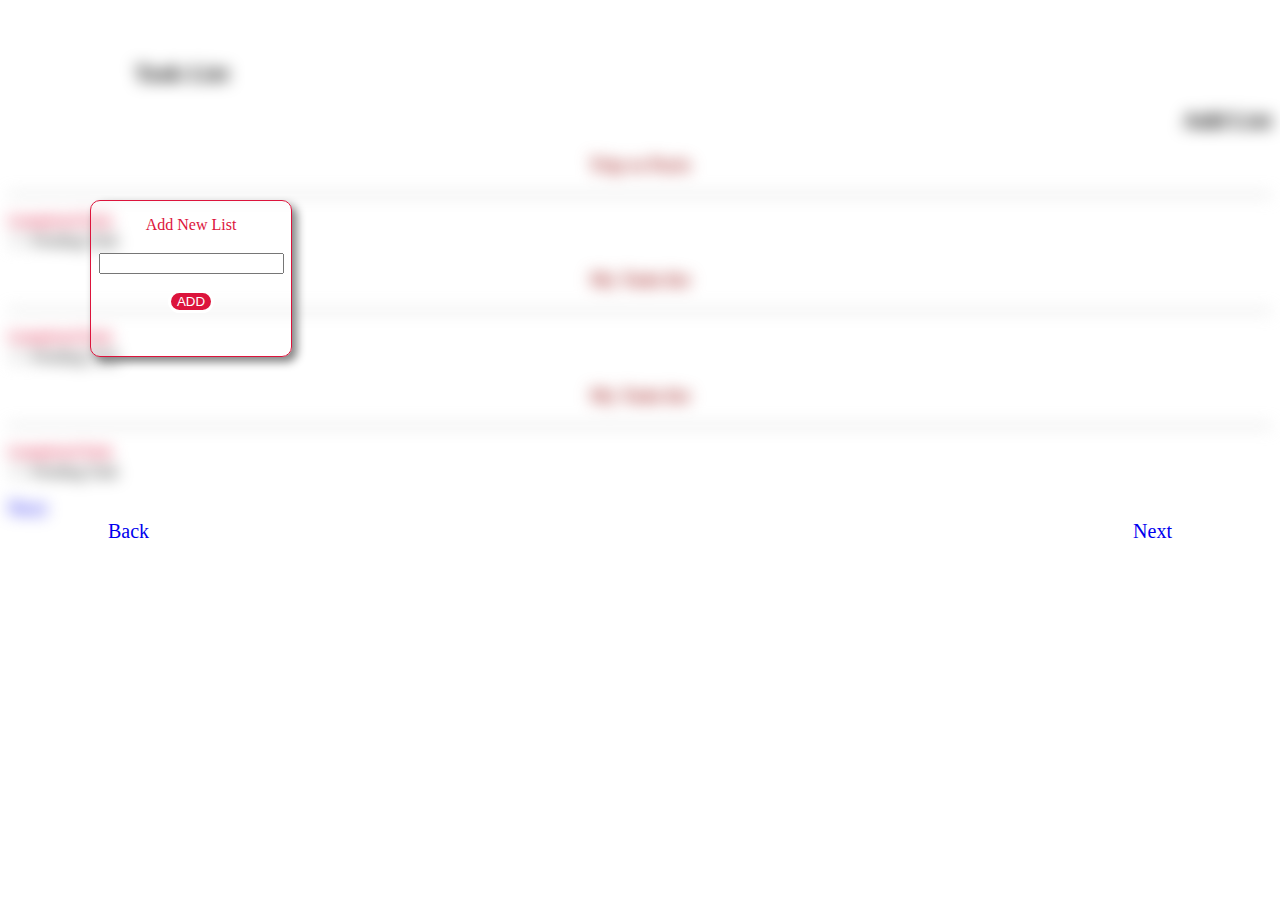
<file: index2.html>
<!DOCTYPE html>
<html lang="en">
<head>
    <meta charset="UTF-8">
    <meta http-equiv="X-UA-Compatible" content="IE=edge">
    <meta name="viewport" content="width=device-width, initial-scale=1.0">
    <title>Document</title>
    <link rel="stylesheet" href="./index1.html">

    <style>
        .box1{
            border: 1px solid crimson;
            width: 200px;
            height: 150px;
            text-align: center;
            padding-top: 5px;
            border-radius: 10px;
            box-shadow: 5px 5px 10px grey;
            position: absolute;
            top: 200px;
            left: 90px;
            margin: auto;
            line-height: 1cm;
            color: crimson;
            
        }
        button{
            color: white;
            background-color:crimson;
            text-align: center;
            border: solid;
            border-radius: 20px;
        } 
        .notshow{
            filter:blur(8px);
        }
        a{
            text-decoration: none;
            font-size: 20px;
        }


    </style>
</head>
<body>
    <div class="notshow">
        
        <header class="top">
            <h2 style="padding-left: 10%; padding-top: 40px;"><b style="color: black;">Task</b> List</h2>
            <i class="fas fa-plus-circle" style="width: 95%; height: 30px ; left: 20px;"></i>
            <h2  style="text-align:right ;"></i>Add List</h2>
        </header>
        <div class="container">
            <div class="box" >
                <h3 style="color: brown; text-align: center;">Trip to Paris</h3>
                <hr>
                <p><del style="color: crimson;" >Completed Task</del><br>
                <ins><input type="checkbox" id="box" value></ins>
               <label for="box">Pending Task</label></p>
            </div>
            <div class="box">
                <h3 style="color: brown; text-align: center;">My Todo list</h3>
                <hr>
                <p><del  style="color: crimson;">Completed Task</del><br>
                    <ins><input type="checkbox" id="box" value></ins>
                <label for="box">Pending Task</label></p>
            </div>
            <div class="box">
                <h3 style="color: brown; text-align: center;">My Todo list</h3>
                <hr>
                <p><del style="color: crimson;" >Completed Task</del><br>
                    <ins><input type="checkbox" id="box" value></ins>
                <label for="box">Pending Task</label></p>
            </div>
            <a href="./index1.html">Next</a>
        </div>
    </div>
        <div class="box1">
            <label for="text" style="color: crimson; text-align: center;">Add New List</label><br>
            <input type="text" id="text" value=""><br>
            <button type="add" style="background-color: crimson; color: white;">ADD</button>
        </div> 
        <a href="./index1.html" style="float: left ; margin-left: 100px;">Back</a>
        <a href="./index3.html" style="float: right; margin-right: 100px;">Next</a>
</body>
</html>
</file>
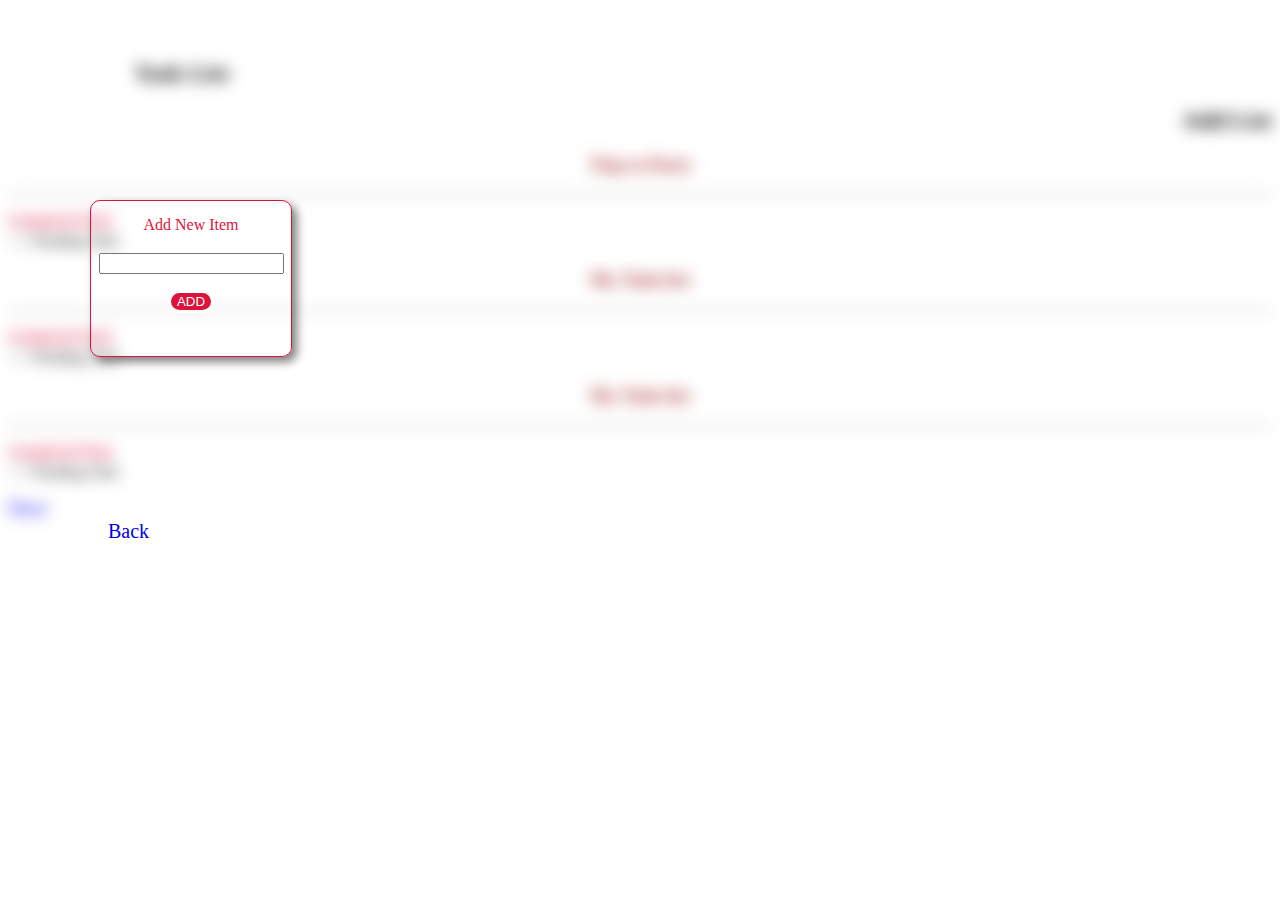
<file: index3.html>
<!DOCTYPE html>
<html lang="en">
<head>
    <meta charset="UTF-8">
    <meta http-equiv="X-UA-Compatible" content="IE=edge">
    <meta name="viewport" content="width=device-width, initial-scale=1.0">
    <title>Document</title>
    <link rel="stylesheet" href="index2.html">
    <style>
        .box2{
            border: 1px solid crimson;
            width: 200px;
            height: 150px;
            text-align: center;
            padding-top: 5px;
            border-radius: 10px;
            box-shadow: 5px 5px 10px grey;
            margin: auto;
            position: absolute;
            top: 200px;
            left: 90px;
            line-height: 1cm;
            color: crimson;
        }
        button{
            color: white;
            background-color:crimson;
            text-align: center;
            border: solid;
            border-radius: 20px;
        }
        a{
            text-decoration: none;
            font-size: 20px;
        }
 
        .notshow{
            filter: blur(8px);
        }
    </style>
</head>
<body>
    <div class="notshow">
        
        <header class="top">
            <h2 style="padding-left: 10%; padding-top: 40px;"><b style="color: black;">Task</b> List</h2>
            <i class="fas fa-plus-circle" style="width: 95%; height: 30px ; left: 20px;"></i>
            <h2  style="text-align:right ;"></i>Add List</h2>
        </header>
        <div class="container">
            <div class="box" >
                <h3 style="color: brown; text-align: center;">Trip to Paris</h3>
                <hr>
                <p><del style="color: crimson;" >Completed Task</del><br>
                <ins><input type="checkbox" id="box" value></ins>
               <label for="box">Pending Task</label></p>
            </div>
            <div class="box">
                <h3 style="color: brown; text-align: center;">My Todo list</h3>
                <hr>
                <p><del  style="color: crimson;">Completed Task</del><br>
                    <ins><input type="checkbox" id="box" value></ins>
                <label for="box">Pending Task</label></p>
            </div>
            <div class="box">
                <h3 style="color: brown; text-align: center;">My Todo list</h3>
                <hr>
                <p><del style="color: crimson;" >Completed Task</del><br>
                    <ins><input type="checkbox" id="box" value></ins>
                <label for="box">Pending Task</label></p>
            </div>
            <a href="./index1.html">Next</a>
        </div>
    </div>
        <div class="box2">
            <label for="text" style="color: crimson; text-align: center;">Add New Item</label><br>
            <input type="text" id="text" value=""><br>
            <button type="add" style="background-color: crimson; color: white;">ADD</button>
        </div> 
        <a href="./index2.html" style="float:left; margin-left: 100px;" >Back</a>
</body>
</html>
</file>
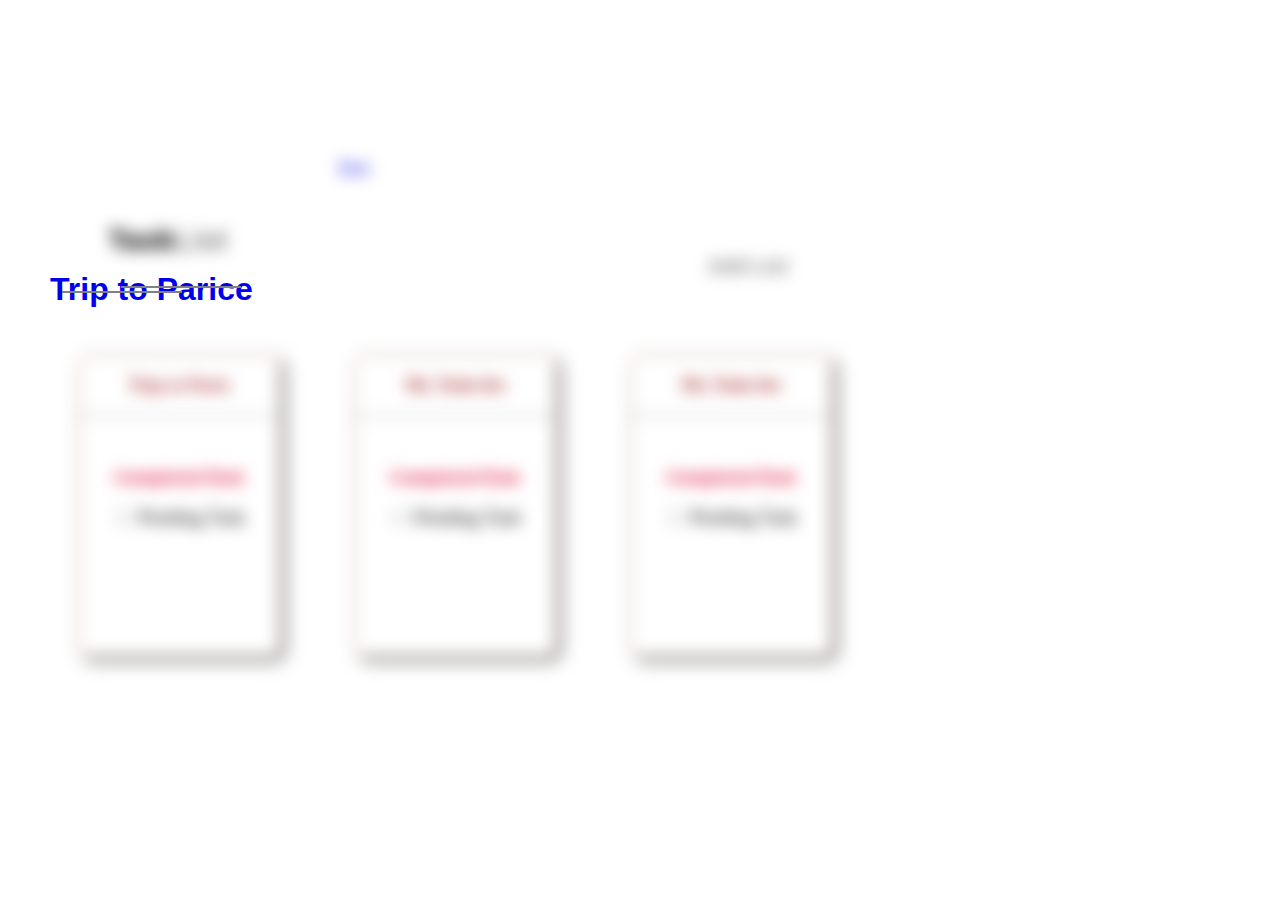
<file: index4.html>
<!DOCTYPE html>
<html lang="en">
<head>
    <meta charset="UTF-8">
    <meta http-equiv="X-UA-Compatible" content="IE=edge">
    <meta name="viewport" content="width=device-width, initial-scale=1.0">
    <title>Document</title>
    <link rel="stylesheet" href="./index.html">
    <link rel="stylesheet" href="./index1.html">
    <link rel="stylesheet" href="style.css">
    <style>
        h1{
  font-family: sans-serif;
  text-align: center;
  position: absolute;
  top: 250px;
  left: 50px;
        }
        </style>
   
</head>
<body>
    <div class="notshow">
        <div class="upper">
            <div class="heading">
              <h2><b style="color: black;">Task</b>List</h2>
            </div>
            <div class="heading1">
               <a href="./index1.html"><i class="fas fa-plus-circle" style="width: 95%; height: 30px ;padding-top: 130px; color: crimson;"></i></a>
               
            </div>
            <h4>Add List</h4>
    </div>
    
          
    
        <div class="container">
            <div class="box box1" >
                <h3 style=" text-align: center;"><a href="./index1.html" style="color: brown; text-decoration: none;"> Trip to Paris</h3></a>
                <hr>
                <p><del style="color: crimson;" >Completed Task</del><br>
                <ins><input type="checkbox" id="box" value></ins>
            <label for="box">Pending Task</label></p>
            </div>
            <div class="box box2">
                <h3 style="color: brown; text-align: center;">My Todo list</h3>
                <hr>
                <p><del  style="color: crimson;">Completed Task</del><br>
                    <ins><input type="checkbox" id="box" value></ins>
                <label for="box">Pending Task</label></p>
                </div>
            <div class="box box3">
                <h3 style="color: brown; text-align: center;">My Todo list</h3>
                <hr>
                <p><del style="color: crimson;" >Completed Task</del><br>
                    <ins><input type="checkbox" id="box" value></ins>
                <label for="box">Pending Task</label></p>
            </div>
            <a href="./index1.html" style= "position: absolute;left:330px; top: 150px;">Next</a>
        
    </div>
    </div>
   <a href="./index1.html" style="text-decoration: none;"><h1>Trip to Parice</h1> </a> 

</body>
</html>
</file>
<file: style.css>
.container {
  display: flex;
}
.upper{
  display: flex;
}
.heading{
  display: flex;
  width: 150px;
  height: 100px;
  margin-left: 100px;
  margin-top: 90px;
  font-family: sans-serif;
  
}
.heading1{
  position: absolute;
  width: 300px;
  margin-left:530px;
  margin-top: 110px;
}
h4{
  padding-top: 220px;
  padding-left: 450px;
  font-family: sans-serif;
  color: grey;
  font-size: 20px;
  
}

  .box {
    border:1px solid rgb(172, 121, 104);
    border-radius: 10px;
    margin: 4px; 
    width: 200px; 
    height: 300px;  
    display: inline-block;    
    margin-left: 70px;
    margin-top: 50px;
    top: 50px;
    box-shadow: 5px 5px 10px grey;
 }
 
 h2{
   color: grey;
   padding-top: 100px;
   font-size: 30px;
   font-family: sans-serif;
 } 
 p{
   text-align: center;
   font-size: 20px;
   padding-top: 20px;
   line-height: 40px;
 }  

 .card {
  border:1px solid rgb(172, 121, 104);
  border-radius: 10px;
  margin: 4px; 
  width: 20%;
  height: 300px; 
  display: inline-block;    
  margin-left: 100px;
  margin-top: 100px;
  top: 50px;
  position: absolute;
  box-shadow: 5px 5px 10px grey;
  margin-left: 500px;
 } 
 .icon{
   width: 30px;
   height: 30px;
   position: relative;
   margin-left: 230px;
   margin-top: 82px;
 }
 .back{
  width: 30px;
  height: 30px ; 
  position: absolute;
  margin-left: 550px;
  top: 170px; 
 }
 h5{
  font-family: sans-serif;
  color: grey;
  position:relative;
  font-size: 20px;
  width: 100px;
  margin-left: 600px;
  margin-top: 130px;
 }
 h1{
  font-family: sans-serif;
  text-align: center;
  position:relative;
  top: 10px;
  
  
  
}
.notshow{
  filter: blur(8px);
}
h1:before{
  content: "";
  display: block;
  width: 120px;
  height: 2px;
  background:grey;
  position: absolute;
  left: 35%;
  top: 15px;
  text-align: center;
  
}
h1::after{
  content: "";
  display: block;
  width: 120px;
  height: 2px;
  background: grey;
  position: absolute;
  right: 35%;
  bottom: 15px;
}
.notshow{
  filter: blur(8px);
}
@media only screen and (max-width:600px){
      
      .heading{
        width: 200px;
        margin-left: 20px;
        margin-top: 20px; 
        position: absolute;
      
      }
      .heading1{
        width: 50px;
        margin-left: 170px;
        margin-top: 16px;
        
      }
      .container{
        width: 400vh;
        display: flex;
      
      }
      .box{
        width: 300px;
        margin-left: 10px;
        height: 110px;
      }
      p{
        display: none;
      }
      .box1{
        width: 300px;
        margin-left: 10px;
        height: 110px; 
        position: absolute;
        top: 170px; 
      }

     .box2{
        width: 300px;
        margin-left: 10px;
        height: 110px;
        position: absolute;
        top: 300px;
      }
      .box3{
        width: 300px;
        margin-left: 10px;
        height: 110px;
        position: absolute;
        top: 440px; 
      } 
}
  @media only screen and (max-width:600px){
  h1{
    color: black;
  }
  h1::after{
    display: none;
  }
  h1::before{
    display: none;
  }
  .back{
    width: 50px;
    height: 50px;
    margin-left: 45px;
    top: 35px;
  }
  .card{
    width: 250px;
    margin-left: 20px;
    margin-top: 90px;
    position: absolute;
  }
  .para p{
    display: inline-block;
  }
}
</file>
